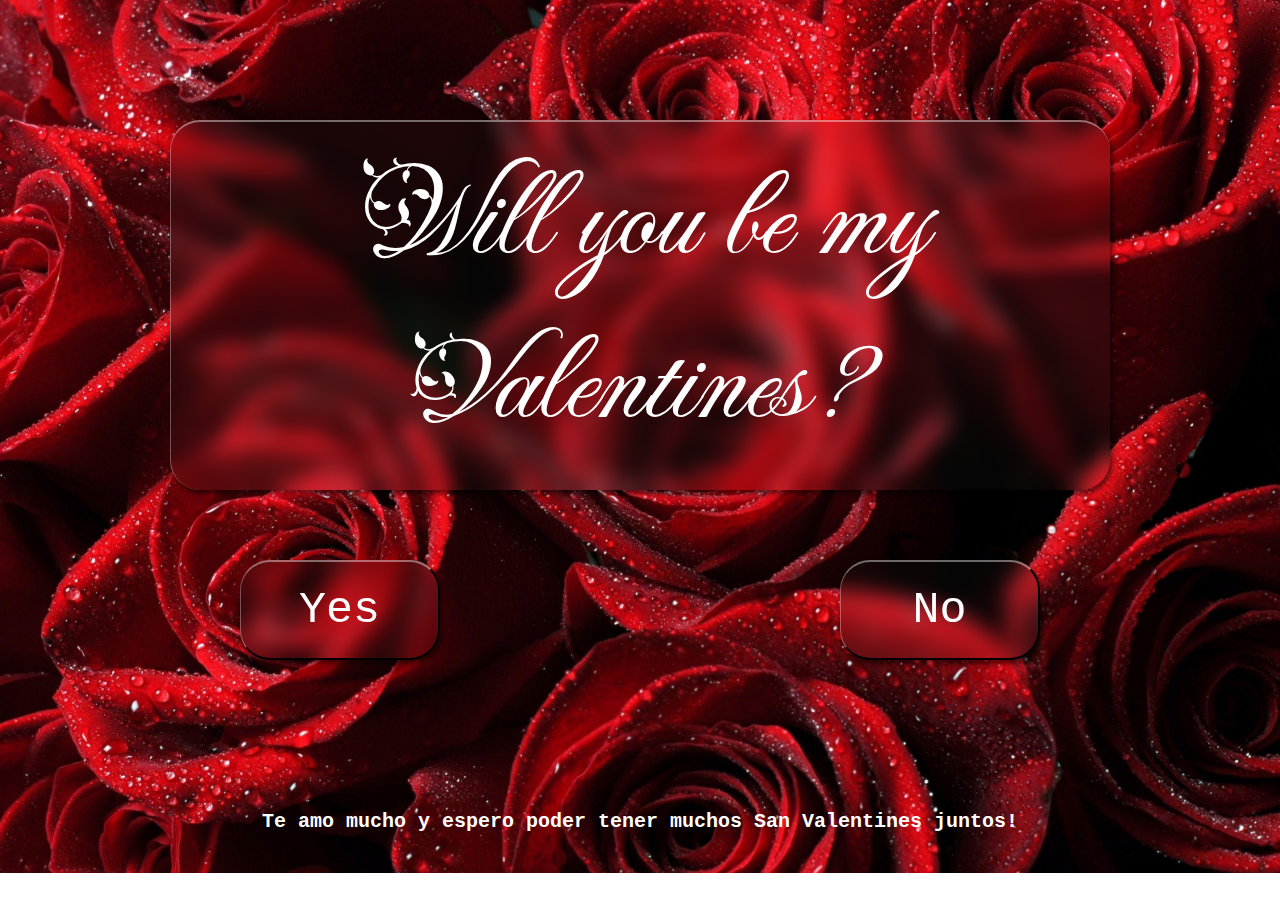
<file: Index.html>
<!DOCTYPE html>
<html lang="en">
<head>
    <meta charset="UTF-8">
    <meta name="viewport" content="width=device-width, initial-scale=1.0">
    <title>Will you be my Valintines?</title>
    <link rel="stylesheet" href="style.css">
    <link rel="preconnect" href="https://fonts.googleapis.com">
<link rel="preconnect" href="https://fonts.gstatic.com" crossorigin>
<link href="https://fonts.googleapis.com/css2?family=Fleur+De+Leah&display=swap" rel="stylesheet">
</head>
<body>
    <div class="container">
        <div class="question">
            <h1>
                Will you be my Valentines?
            </h1>
         </div>


        <div class="buttons">
            <button class="button" id="yes">
                <h2>
                    <a href="Yes Page.html">Yes</a>
                </h2>
            </button>

            <button class="button buttonNo" id="no">
                <h2>No</h2>
            </button>
        </div>
        <footer>
            <div class="comments">
                <p id="comment" class="placeHolder">Te amo mucho y espero poder tener muchos San Valentines juntos!</p>
            </div>
        </footer>
    </div>
     

<script src="Logic.js"></script>
</body>

</html>
</file>
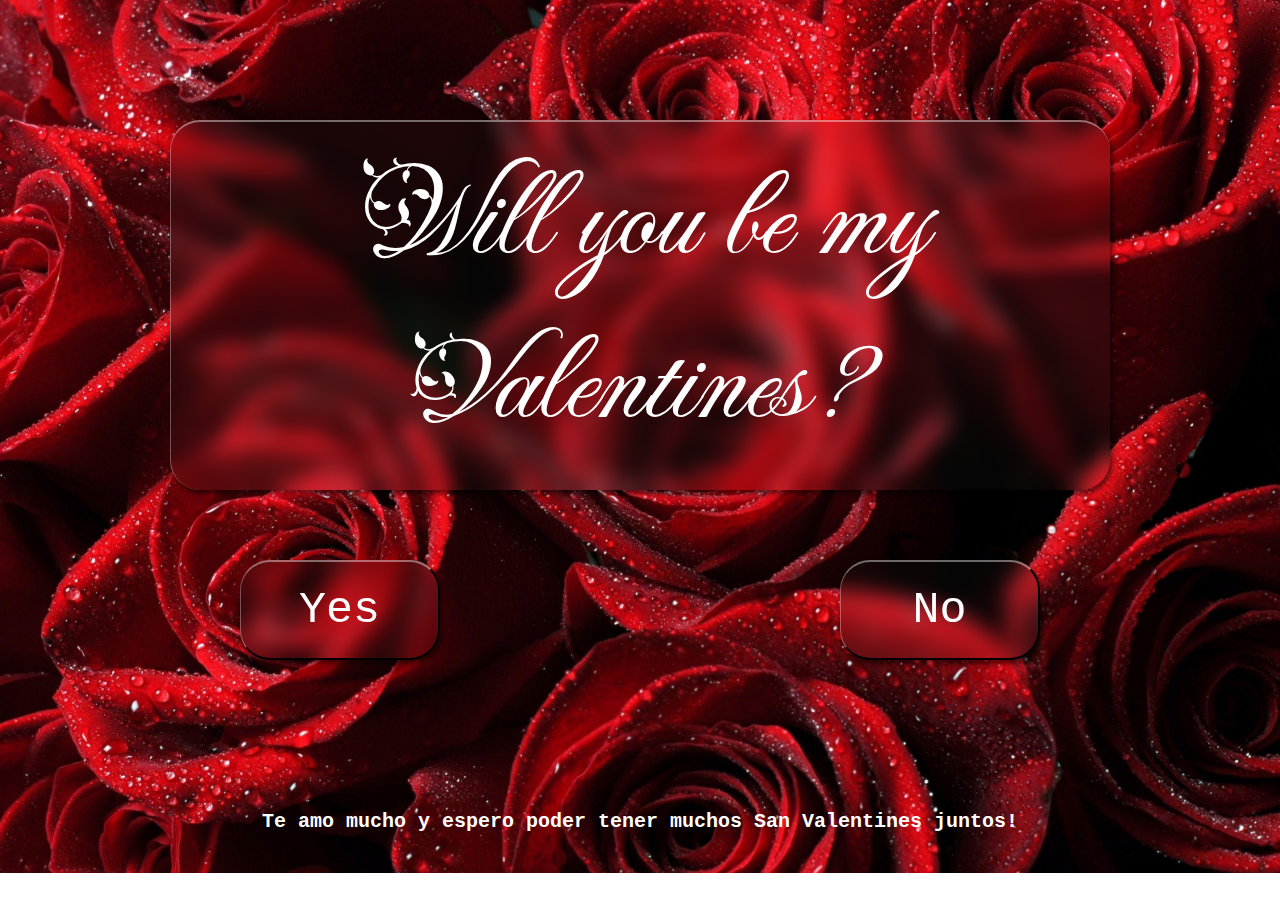
<file: index.html>
<!DOCTYPE html>
<html lang="en">
<head>
    <meta charset="UTF-8">
    <meta name="viewport" content="width=device-width, initial-scale=1.0">
    <title>Will you be my Valintines?</title>
    <link rel="stylesheet" href="style.css">
    <link rel="preconnect" href="https://fonts.googleapis.com">
<link rel="preconnect" href="https://fonts.gstatic.com" crossorigin>
<link href="https://fonts.googleapis.com/css2?family=Fleur+De+Leah&display=swap" rel="stylesheet">
</head>
<body>
    <div class="container">
        <div class="question">
            <h1>
                Will you be my Valentines?
            </h1>
         </div>


        <div class="buttons">
            <button class="button" id="yes">
                <h2>
                    <a href="Yes Page.html">Yes</a>
                </h2>
            </button>

            <button class="button buttonNo" id="no">
                <h2>No</h2>
            </button>
        </div>
        <footer>
            <div class="comments">
                <p id="comment" class="placeHolder">Te amo mucho y espero poder tener muchos San Valentines juntos!</p>
            </div>
        </footer>
    </div>
     

<script src="Logic.js"></script>
</body>

</html>
</file>
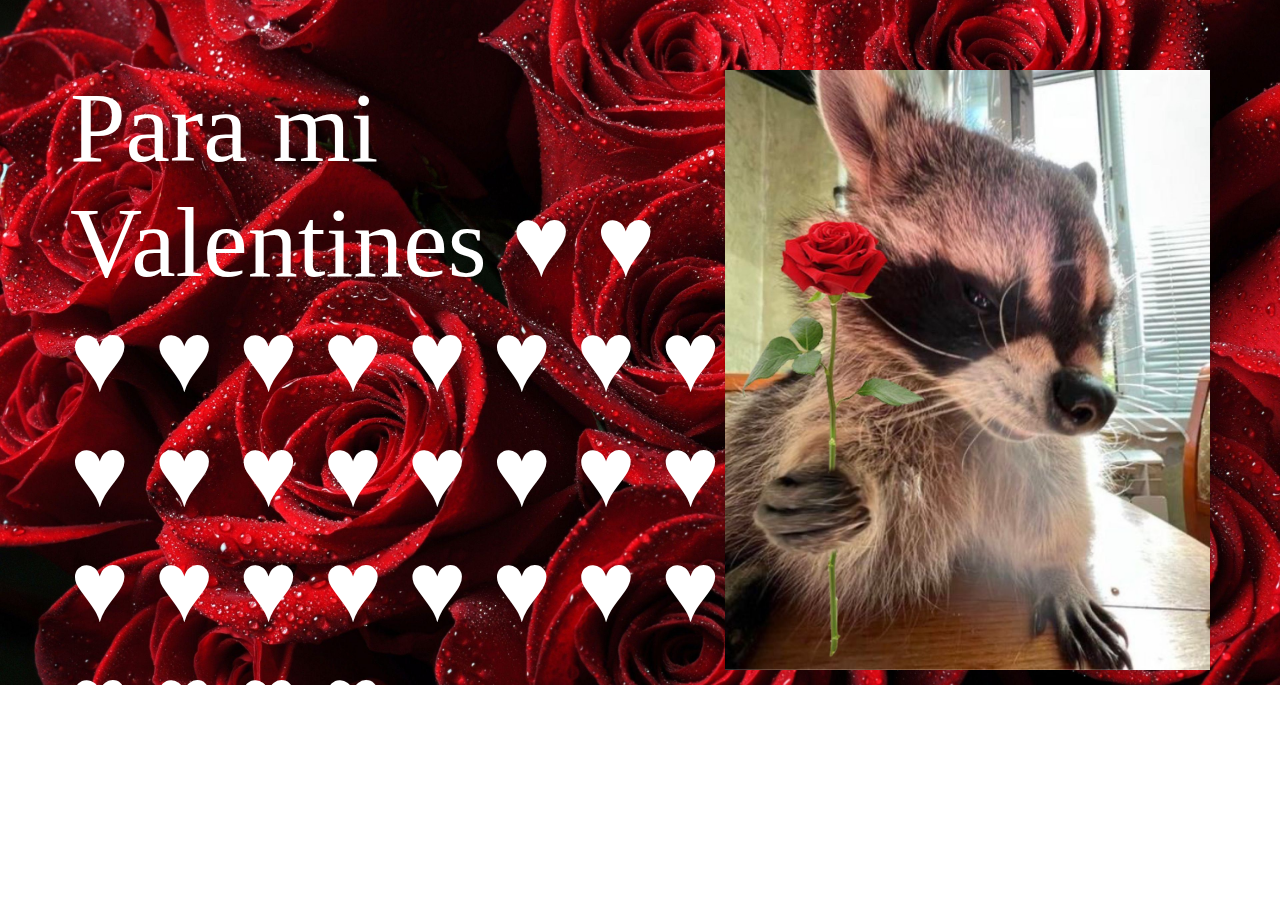
<file: Yes Page.html>
<!DOCTYPE html>
<html lang="en">
<head>
    <meta charset="UTF-8">
    <meta name="viewport" content="width=device-width, initial-scale=1.0">
    <title>Thank you</title>
    <link rel="stylesheet" href="style.css">

</head>
<body class="flower">
    <div class="container2">
        <h1 class="thanks">Para mi Valentines &hearts; &hearts; &hearts; &hearts; &hearts; &hearts; &hearts; &hearts; &hearts; &hearts; &hearts; &hearts; &hearts; &hearts; &hearts; &hearts; &hearts; &hearts; &hearts; &hearts; &hearts; &hearts; &hearts; &hearts; &hearts; &hearts; &hearts; &hearts; &hearts; &hearts; </h1>
        <img class="photo" src="0f26785bbf4e20c0bff2589e1e92d106.jpg" alt="A raccon holding a flower">
    </div>

</body>
</html>
</file>
<file: style.css>
.fleur-de-leah-regular {
  font-family: "Fleur De Leah", cursive;
  font-weight: 400;
  font-style: normal;
}

* {
  margin: 0;
  padding: 0;
  box-sizing: border-box;
  color: white;
  font-weight: 400;
}

body {
  font-family: "Fleur De Leah", cursive;
  font-style: normal;
  background-image: url(634877.jpg) ;
  background-repeat: no-repeat;
  background-size: cover;
  background-position: center;
}

a {
text-decoration: none;
}

p {
  font-family: 'Courier New', Courier, monospace;
  font-weight: bold;
  font-size: 20px;
  text-align: center;  
  color: white;
}

div {
  padding: 20px;
}

button {
  font-family: 'Courier New', Courier, monospace;
  font-weight: normal;
  padding: 10px;
  font-size: 30px;
  text-align: center;
  border-radius: 30px;
  border-top: 2px solid rgba(255, 255, 255, 0.4);
  border-left: 1px solid rgba(255, 255, 255, 0.3) ;
  background-color: rgba(255, 255, 255, 0.02);
  backdrop-filter: blur(10px);
  box-shadow: 3px 4px 4px rgba(0, 0, 0, 0.5);
  
}

button:hover {
  transform: scale(1.1);
}

button:active {
  transform: scale(1);
  /* outline: 5px solid rgb(255, 255, 255); */
  background-color: rgba(255, 255, 255, 0.137);
}

.container {
  height: auto;
  width: auto;
  margin: 100px 100px 0 100px;
}

.question {
  height: auto;
  width: auto;
  margin: 0px 50px 0px 50px;
  text-align: center;
  font-size: 60px;
  border-radius: 30px;
  border-top: 2px solid rgba(255, 255, 255, 0.4);
  border-left: 1px solid rgba(255, 255, 255, 0.3) ;
  background-color: rgba(255, 255, 255, 0.02);
  backdrop-filter: blur(10px);
  box-shadow: 3px 4px 4px rgba(0, 0, 0, 0.5);

}

.buttons {
  margin-top: 50px;
  display: grid;
  justify-content:space-evenly;
  grid-template-columns: 200px 200px 200px ;
  grid-template-rows: 100px 100px;
}

.comments {
  margin-top: 10px;
}

.commentPoint {
  font-size: 50px;
}

/* seond page */

.flower {
  height: 600px;
  width: auto;
  background-image: url(634877.jpg) ;
  background-repeat: no-repeat;
  background-size: cover;
  background-position: center;
}

.container2 {
  display: flex;
  justify-content: space-evenly;
  margin: 50px;
}

.thanks {
  font-size: 100px;
}
.photo {
  height: 600px;
  width: 500px;
}

/* Button classes for movement */

.buttonNo {
  grid-row: 1;
  grid-column: 3;
}

.buttonNo1 {
  grid-row: 1;
  grid-column: 2;
}  

.buttonNo2 {
  grid-row: 2;
  grid-column: 1;
} 

.buttonNo3 {
  grid-row: 2;
  grid-column: 2;
} 

.buttonNo4 {
  grid-row: 2;
  grid-column: 3;
}
</file>
